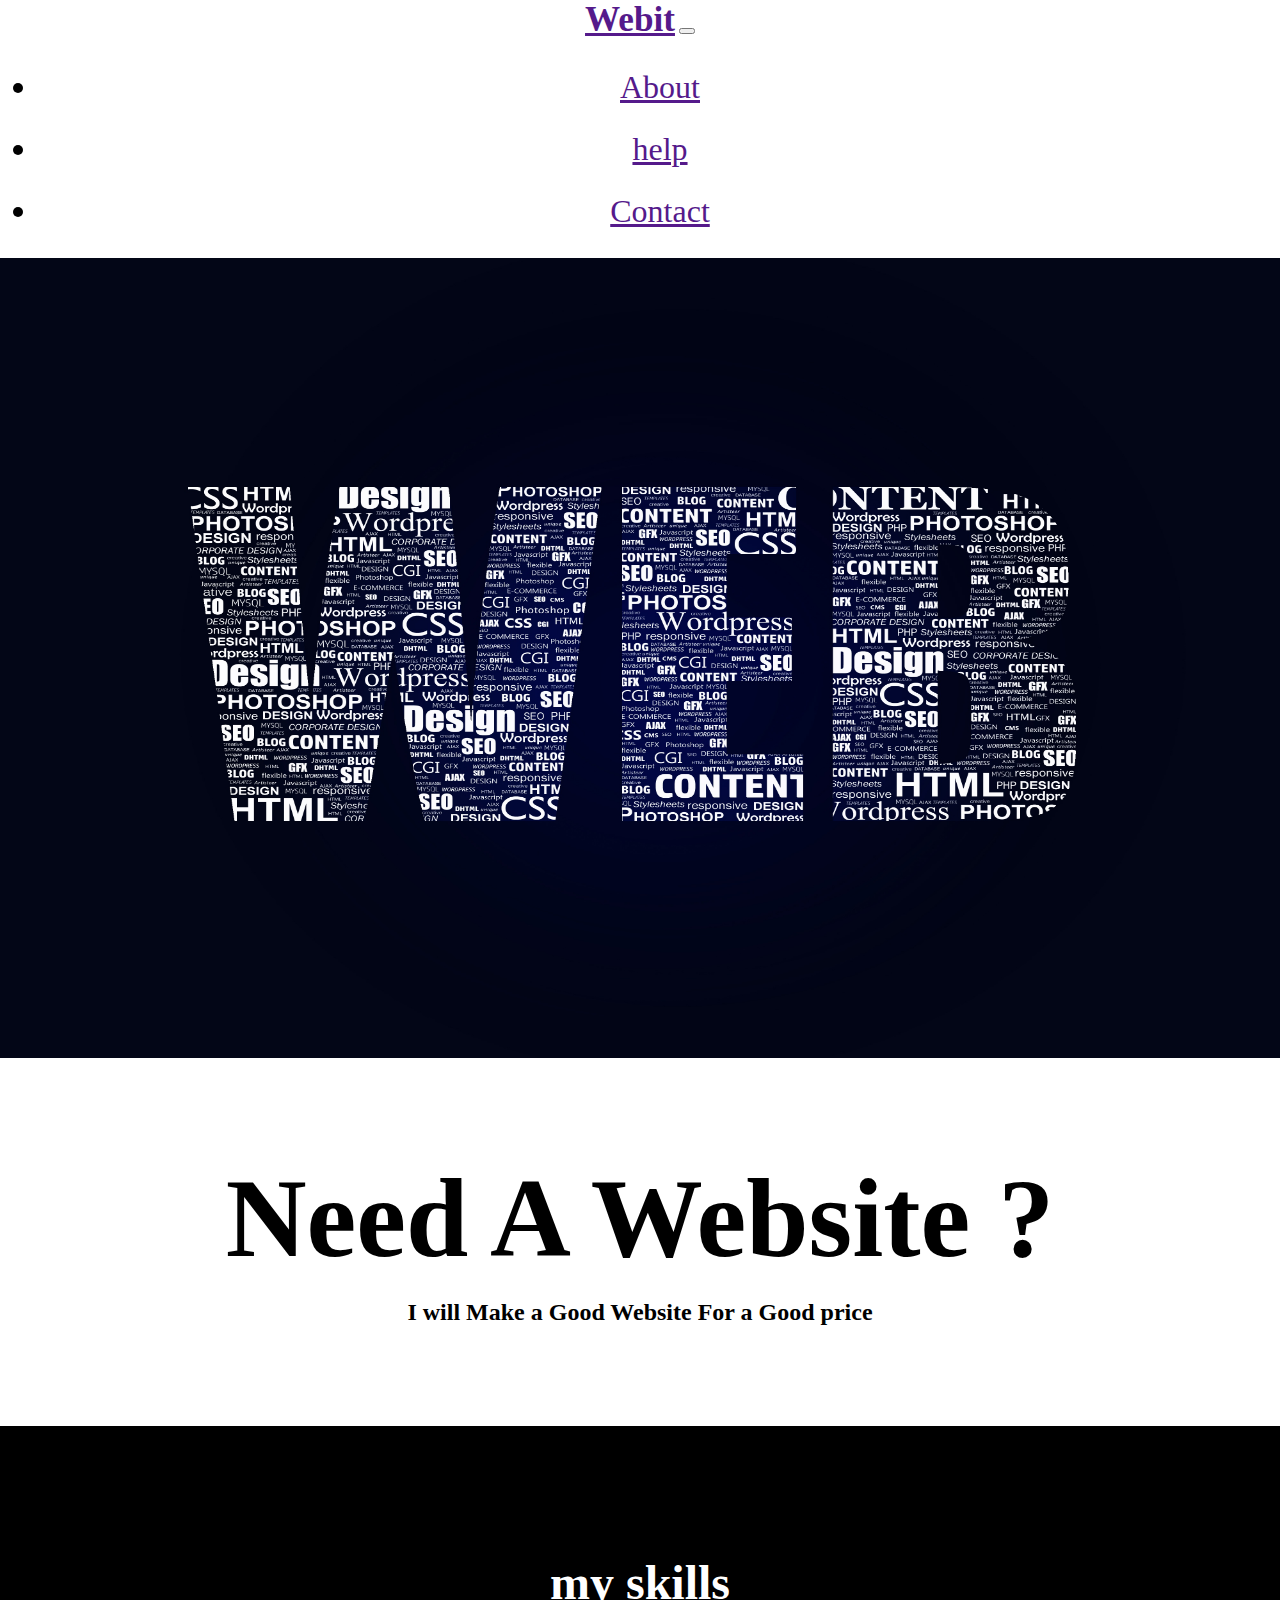
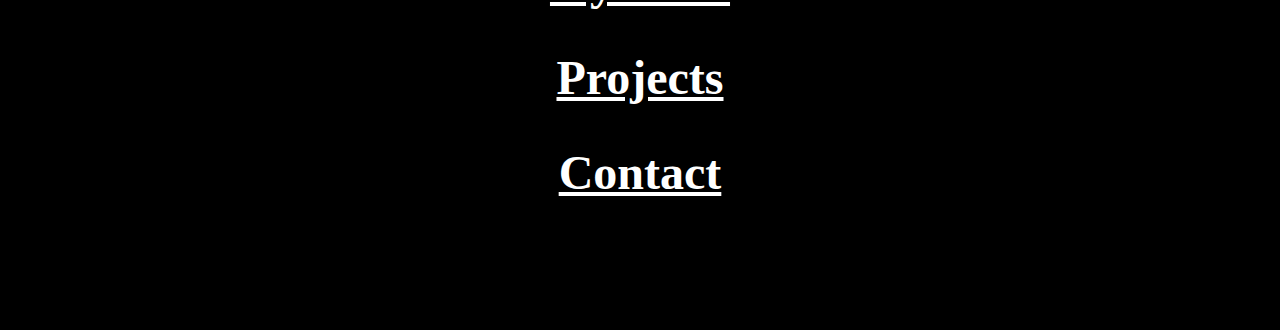
<file: index.html>
<!DOCTYPE html>
<html lang="en">
<head>
  <meta charset="UTF-8">
  <meta name="viewport" content="width=device-width, initial-scale=1.0">
  <meta http-equiv="X-UA-Compatible" content="ie=edge">
  <title>Webit</title>
  <link rel="stylesheet" href="https://cdn.jsdelivr.net/npm/bootstrap@4.5.3/dist/css/bootstrap.min.css" integrity="sha384-TX8t27EcRE3e/ihU7zmQxVncDAy5uIKz4rEkgIXeMed4M0jlfIDPvg6uqKI2xXr2" crossorigin="anonymous">
  <link rel="stylesheet" href="css/styles.css">
</head>
<body>

<section id="Title">
  <nav class="navbar  navbar-expand-lg navbar-dark bg-dark">
    <a class="navbar-brand" href="">Webit</a>
    <button class="navbar-toggler" type="button" data-toggle="collapse" data-target="#navbarSupportedContent" aria-controls="navbarSupportedContent" aria-expanded="false" aria-label="Toggle navigation">
      <span class="navbar-toggler-icon"></span>
    </button>
    <div class="collapse navbar-collapse" id="navbarSupportedContent">
      <ul class="navbar-nav ml-auto">
        <li class="nav-item">
          <a class="nav-link" href="">About</a>
        </li>
        <li class="nav-item">
          <a class="nav-link" href="">help</a>
        </li>
        <li class="nav-item">
          <a class="nav-link" href="">Contact</a>
        </li>
      </ul>
    </div>
  </nav>
</section>

<section id="top">
  <img class="bg1" src="images/web0.jpg" alt="">
</section>

<section id="mid">
<h1>Need A Website ?</h1>
<h2>I will Make a Good Website For a Good price</h2>
</section>

<section id="third">
  <div class="row">
    <div class="col-lg-4 ">
      <a class="nav-link info" href="myskills.html"><h2>my skills</h2></a>
    </div>
    <div class="col-lg-4">
      <a class="nav-link info" href="projects.html"><h2>Projects</h2></a>
    </div>
    <div class="col-lg-4">
      <a class="nav-link info" href="#"><h2>Contact</h2></a>
    </div>
  </div>
</section>



  <script src="https://code.jquery.com/jquery-3.5.1.slim.min.js" integrity="sha384-DfXdz2htPH0lsSSs5nCTpuj/zy4C+OGpamoFVy38MVBnE+IbbVYUew+OrCXaRkfj" crossorigin="anonymous"></script>
  <script src="https://cdn.jsdelivr.net/npm/popper.js@1.16.1/dist/umd/popper.min.js" integrity="sha384-9/reFTGAW83EW2RDu2S0VKaIzap3H66lZH81PoYlFhbGU+6BZp6G7niu735Sk7lN" crossorigin="anonymous"></script>
  <script src="https://cdn.jsdelivr.net/npm/bootstrap@4.5.3/dist/js/bootstrap.min.js" integrity="sha384-w1Q4orYjBQndcko6MimVbzY0tgp4pWB4lZ7lr30WKz0vr/aWKhXdBNmNb5D92v7s" crossorigin="anonymous"></script>
</body>
</html>
</file>
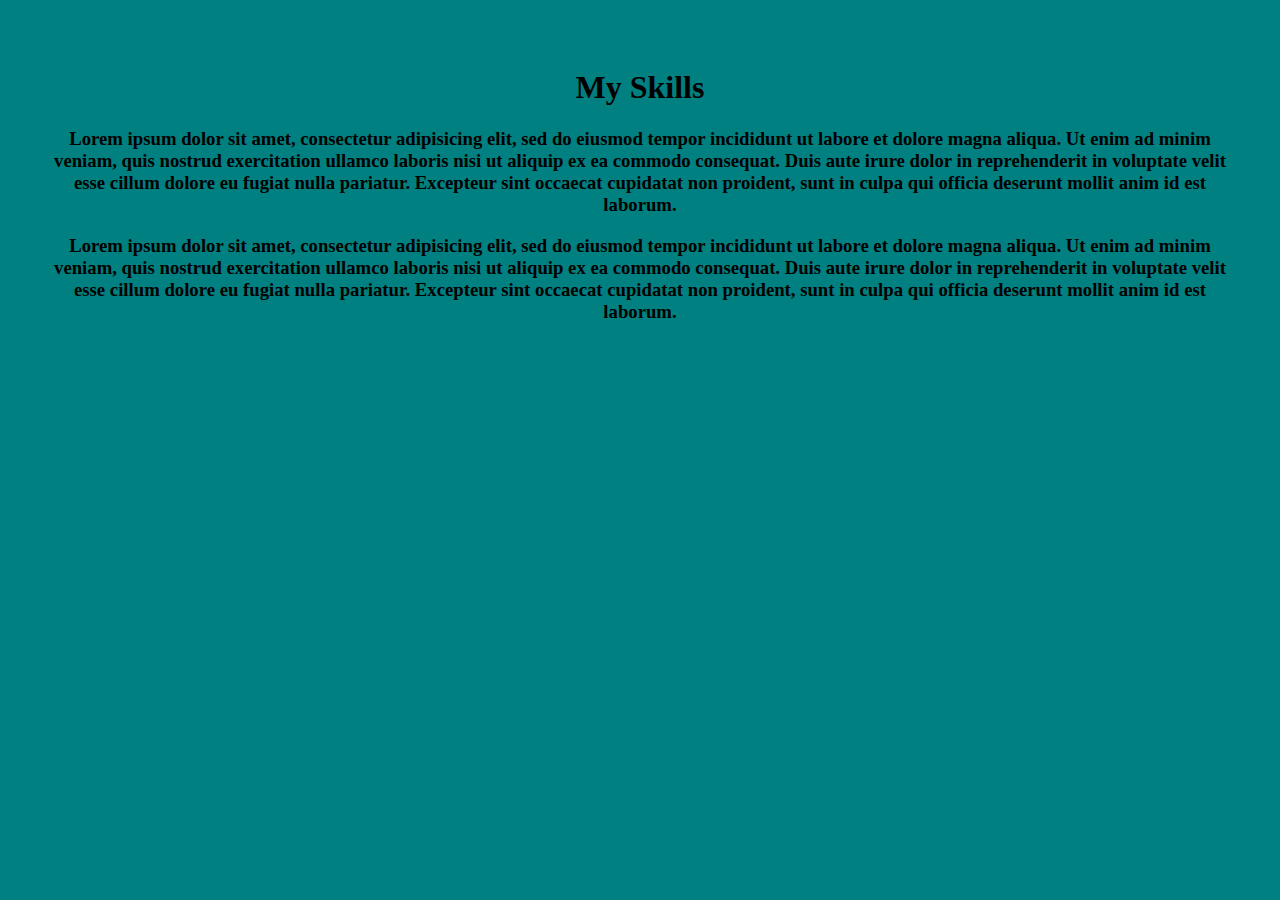
<file: myskills.html>
<!DOCTYPE html>
<html lang="en">
<head>
  <meta charset="UTF-8">
  <meta name="viewport" content="width=device-width, initial-scale=1.0">
  <meta http-equiv="X-UA-Compatible" content="ie=edge">
  <title>My Skills</title>
  <link rel="stylesheet" href="https://cdn.jsdelivr.net/npm/bootstrap@4.5.3/dist/css/bootstrap.min.css" integrity="sha384-TX8t27EcRE3e/ihU7zmQxVncDAy5uIKz4rEkgIXeMed4M0jlfIDPvg6uqKI2xXr2" crossorigin="anonymous">
  <link rel="stylesheet" href="css/myskills.css">
</head>
<body>
  <section id="first">
    <h1>My Skills</h1>
    <div class="row">
      <div class="col-lg-6">
         <h3>Lorem ipsum dolor sit amet, consectetur adipisicing elit, sed do eiusmod tempor incididunt ut labore et dolore magna aliqua. Ut enim ad minim veniam, quis nostrud exercitation ullamco laboris nisi ut aliquip ex ea commodo consequat. Duis aute irure dolor in reprehenderit in voluptate velit esse cillum dolore eu fugiat nulla pariatur. Excepteur sint occaecat cupidatat non proident, sunt in culpa qui officia deserunt mollit anim id est laborum.</h3>
      </div>
      <div class="col-lg-6">
         <h3>Lorem ipsum dolor sit amet, consectetur adipisicing elit, sed do eiusmod tempor incididunt ut labore et dolore magna aliqua. Ut enim ad minim veniam, quis nostrud exercitation ullamco laboris nisi ut aliquip ex ea commodo consequat. Duis aute irure dolor in reprehenderit in voluptate velit esse cillum dolore eu fugiat nulla pariatur. Excepteur sint occaecat cupidatat non proident, sunt in culpa qui officia deserunt mollit anim id est laborum.</h3>
      </div>
    </div>
  </section>

</body>
</html>
</file>
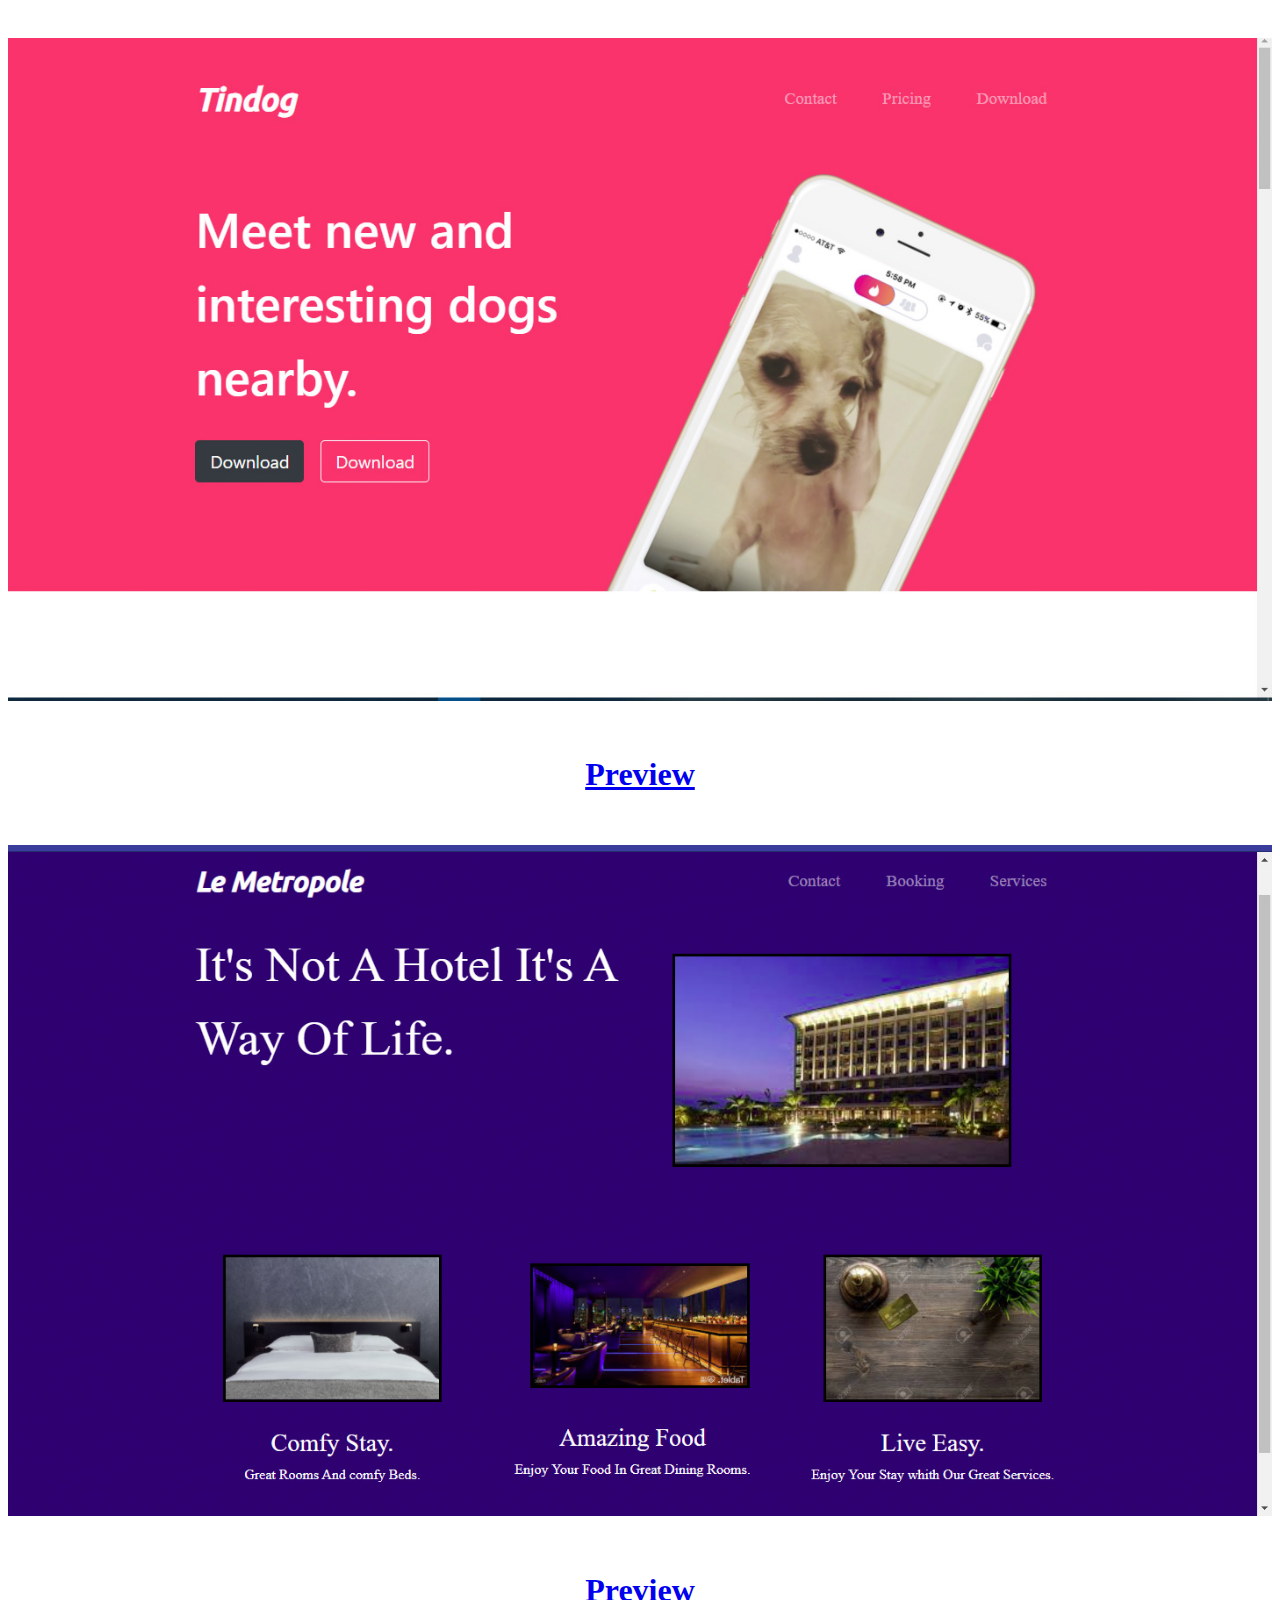
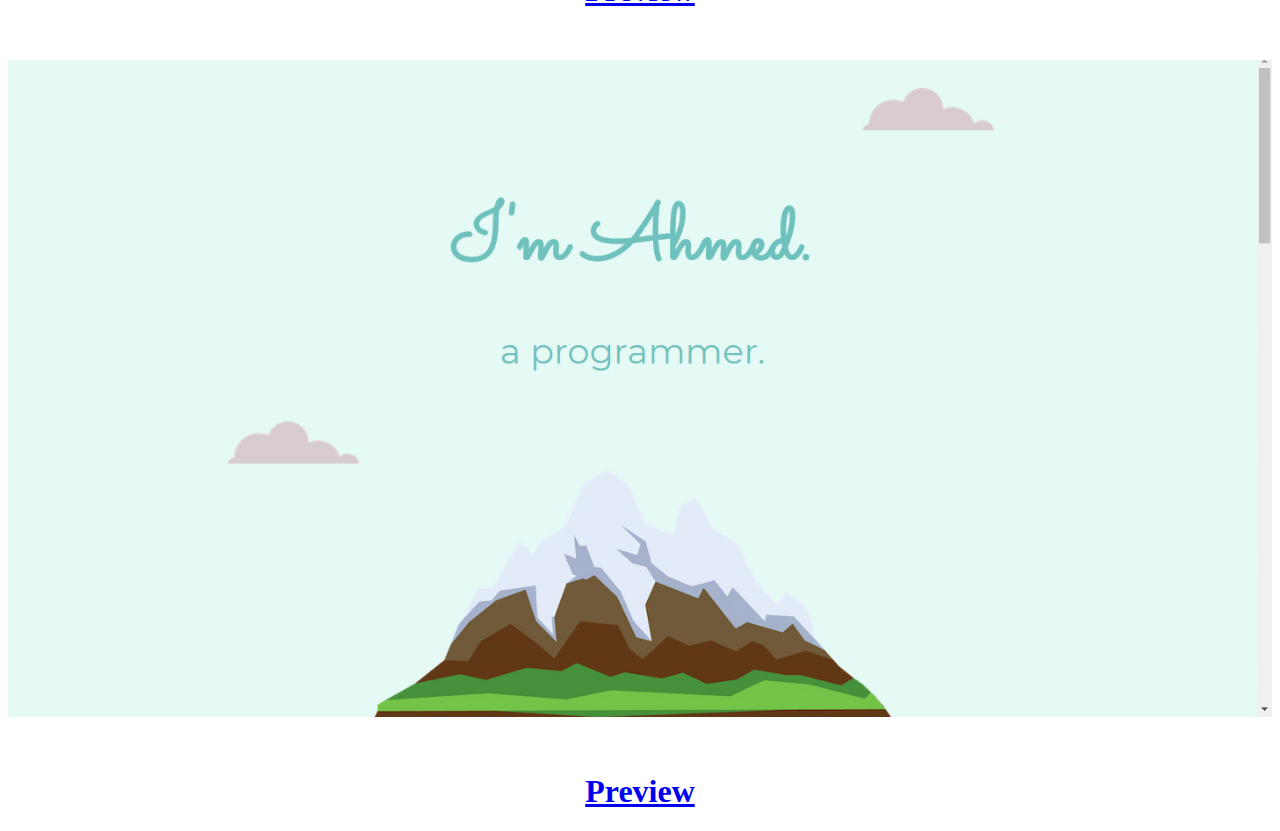
<file: projects.html>
<!DOCTYPE html>
<html lang="en">
<head>
  <meta charset="UTF-8">
  <meta name="viewport" content="width=device-width, initial-scale=1.0">
  <meta http-equiv="X-UA-Compatible" content="ie=edge">
  <title>Projects</title>
  <link rel="stylesheet" href="https://cdn.jsdelivr.net/npm/bootstrap@4.5.3/dist/css/bootstrap.min.css" integrity="sha384-TX8t27EcRE3e/ihU7zmQxVncDAy5uIKz4rEkgIXeMed4M0jlfIDPvg6uqKI2xXr2" crossorigin="anonymous">
  <link rel="stylesheet" href="css/projects.css">
</head>
<body>
  <section id="projects">
<div class="row">
  <div class="col-lg-12">
    <img src="images/tindog.jpg" alt="">
    <a class="nav-link" href="https://bulltor0.github.io/Tindog-/"><h1>Preview</h1></a>
  </div>

  <div class="col-lg-12">
    <img src="images/hotel.jpg" alt="">
        <a class="nav-link" href="https://bulltor0.github.io/Le-Metropole-Hotel/"><h1>Preview</h1></a>
  </div>

  <div class="col-lg-12">
    <img src="images/cv.jpg" alt="">
        <a class="nav-link" href="https://bulltor0.github.io/cv/"><h1>Preview</h1></a>
  </div>

</div>

  </section>

  <script src="https://code.jquery.com/jquery-3.5.1.slim.min.js" integrity="sha384-DfXdz2htPH0lsSSs5nCTpuj/zy4C+OGpamoFVy38MVBnE+IbbVYUew+OrCXaRkfj" crossorigin="anonymous"></script>
  <script src="https://cdn.jsdelivr.net/npm/popper.js@1.16.1/dist/umd/popper.min.js" integrity="sha384-9/reFTGAW83EW2RDu2S0VKaIzap3H66lZH81PoYlFhbGU+6BZp6G7niu735Sk7lN" crossorigin="anonymous"></script>
  <script src="https://cdn.jsdelivr.net/npm/bootstrap@4.5.3/dist/js/bootstrap.min.js" integrity="sha384-w1Q4orYjBQndcko6MimVbzY0tgp4pWB4lZ7lr30WKz0vr/aWKhXdBNmNb5D92v7s" crossorigin="anonymous"></script>

</body>
</html>
</file>
<file: css/styles.css>
.bg1 {
  width:100%;
  height: 800px;

}
body {
  margin: 0;
  text-align: center;
}


.navbar-brand {
  font-size: 2.2rem;
  font-weight: bold;
  padding: 1% 0;

}

.copyright {
  font-size: 20%;
}

.nav-item {
  padding: 11px 11px;
  font-size: 2.2rem;
}

.nav-link {
  font-size: 2rem;
}

#mid {
  text-align: center;
  background-color: white;
margin: 100px;

}
h1 {
  font-size: 7rem;
  font: "Montserrat-black";
  line-height: 1;
  margin: 25px;
}

#third {
padding:7%;
font-size: 3rem;
background-color: black;

}

.info {
  color: white;
}


@media (max-width:1028px) {
  body {
    text-align: center;
  }
  .bg1 {
    width:100%;
    height: 800px;
  position: inherit;
  }

  #title {
    background-color: black;
    color: #fff;
  }

  .logo {
    width: 26px;
  }

  h1 {
    font: "Montserrat-black";
    font-size: 3.3rem;
    line-height: 1;
    margin: 25px;
  }

h2 {
  line-height: 1;
  margin: 25px;
}

  .navbar-brand {
    font-size: 2rem;
    font-weight: bold;
    padding: 1.5% 0;
  }

  .copyright {
    font-size: 20%;
  }

  .nav-item {
    padding: 11px 11px;
    font-size: 4rem;
  }

  .nav-link {
    font-size: 2rem;
  }


}
</file>
<file: css/myskills.css>
body {
  background-color: #008080;
  text-align: center;
}
#first {
  padding: 40px;
}
</file>
<file: css/projects.css>
body {
  text-align: center;
}

img {
  width: 100%;
  margin: 30px 0;
}
</file>
